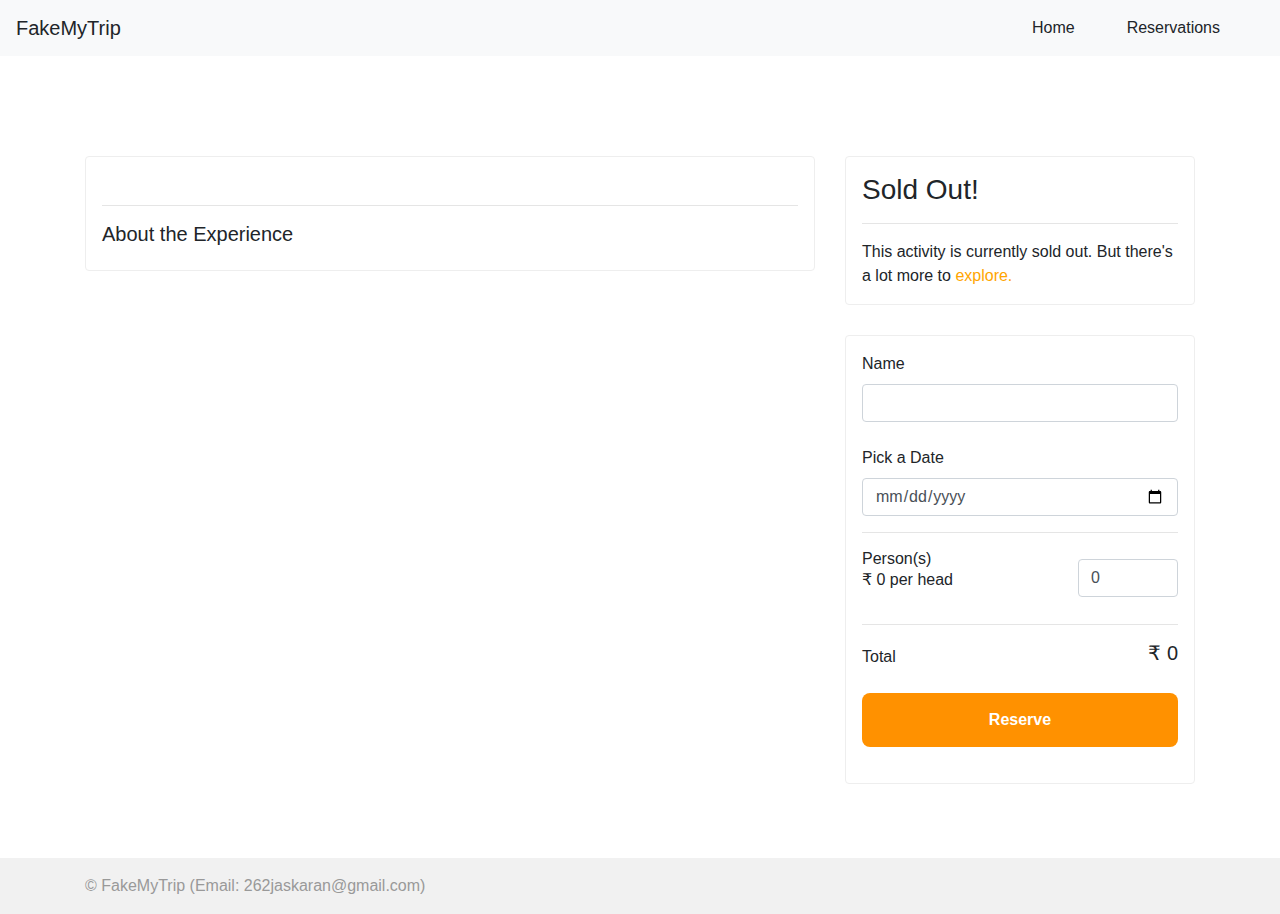
<file: frontend/pages/adventures/detail/index.html>
<!DOCTYPE html>
<html lang="en">

<head>
    <meta charset="UTF-8" />
    <meta name="viewport" content="width=device-width, initial-scale=1.0" />
    <title>FakeMyTrip adventures</title>
    <link rel="stylesheet" href="../../../css/styles.css" />
    <link rel="stylesheet" href="https://stackpath.bootstrapcdn.com/bootstrap/4.5.2/css/bootstrap.min.css"
        integrity="sha384-JcKb8q3iqJ61gNV9KGb8thSsNjpSL0n8PARn9HuZOnIxN0hoP+VmmDGMN5t9UJ0Z" crossorigin="anonymous" />
</head>

<body>
    <nav class="navbar navbar-expand-lg navbar-light bg-light">
        <a class="navbar-brand" href="../../../">FakeMyTrip</a>
        <button class="navbar-toggler" type="button" data-toggle="collapse" data-target="#navbarNavDropdown"
            aria-controls="navbarNavDropdown" aria-expanded="false" aria-label="Toggle navigation">
            <span class="navbar-toggler-icon"></span>
        </button>
        <div class="collapse navbar-collapse" id="navbarNavDropdown">
            <ul class="navbar-nav d-flex justify-content-end w-100">
                <li class="nav-item active">
                    <a class="nav-link" href="../../../">Home <span class=" sr-only">(current)</span></a>
                </li>
                <li class="nav-item">
                    <a class="nav-link" href="../reservations/">Reservations</a>
                </li>
            </ul>
        </div>
    </nav>
    <div class="container">
        <div class="content">
            <div class="alert alert-success" id="reserved-banner">
                Greetings! Reservation for this adventure is successful. (Click
                <a href="../reservations/"><strong>here</strong></a>
                to view your reservations)
            </div>
            <div class="row">          <!-- ********** -->
                <div class="col-lg-8">
                    <div class="adventure-detail-card mb-3">
                        <div>
                            <h1 id="adventure-name"></h1>
                            <p style="font-size: 20px; color: #999" id="adventure-subtitle"></p>
                        </div>
                        <div class="row mb-3" id="photo-gallery">
                            
                              </div>
                        <hr />
                        <h5>About the Experience</h5>
                        <div id="adventure-content"></div>
                    </div>
                </div>
                <div class="col-lg-4">
                    <div class="">
                        <div id="reservation-panel-sold-out">
                            <h3>Sold Out!</h3>
                            <hr />
                            This activity is currently sold out. But there's a lot more to
                            <a href="../../../" style="color: orange !important">explore.</a>
                        </div>
                        <div id="reservation-panel-available">
                            <form id="myForm" action="" method="">
                                <label>Name</label>
                                <input type="text" class="form-control" name="name" required />
                                <br />
                                <label>Pick a Date</label>
                                <input type="date" class="form-control" name="date" required />
                                <hr />
                                <div class=" d-flex align-items-center justify-content-between">
                                    <div>
                                        <h6 class="m-0">Person(s)</h6>
                                        <p class="m-0" style="font-size: 16px; color: #999">
                                        <div class="d-inline">₹</div>
                                        <div class="d-inline" id="reservation-person-cost">0</div> per head
                                        </p>
                                    </div>
                                    <div>
                                        <input type="number" class="form-control" min="1" max="10" value="0"
                                            name="person" required onkeyup="onPersonsChange(event)"
                                            style="width: 100px" />
                                    </div>
                                </div>
                                <hr />
                                <div class="d-flex align-items-center justify-content-between">
                                    <div>
                                        <h6 class="m-0">Total</h6>
                                    </div>
                                    <div>
                                        <h5>
                                            ₹
                                            <div class="d-inline" id="reservation-cost">0</div>
                                        </h5>
                                    </div>
                                </div>
                                <button class="reserve-button" type="submit">Reserve</button>
                            </form>
                        </div>
                    </div>
                </div>
            </div>
        </div>
    </div>
    <footer>
        <div class="container">© FakeMyTrip <a href="mailto: 262jaskaran@gmail.com">(Email: 262jaskaran@gmail.com)</a></div>
    </footer>
    <script src="https://code.jquery.com/jquery-3.5.1.min.js"
        integrity="sha256-9/aliU8dGd2tb6OSsuzixeV4y/faTqgFtohetphbbj0=" crossorigin="anonymous"></script>
    <script src="https://cdn.jsdelivr.net/npm/popper.js@1.16.1/dist/umd/popper.min.js"
        integrity="sha384-9/reFTGAW83EW2RDu2S0VKaIzap3H66lZH81PoYlFhbGU+6BZp6G7niu735Sk7lN"
        crossorigin="anonymous"></script>
    <script src="https://stackpath.bootstrapcdn.com/bootstrap/4.5.2/js/bootstrap.min.js"
        integrity="sha384-B4gt1jrGC7Jh4AgTPSdUtOBvfO8shuf57BaghqFfPlYxofvL8/KUEfYiJOMMV+rV"
        crossorigin="anonymous"></script>
    <script type="module">
        import {
            getAdventureIdFromURL,
            fetchAdventureDetails,
            addAdventureDetailsToDOM,
            addBootstrapPhotoGallery,
            conditionalRenderingOfReservationPanel,
            captureFormSubmitUsingJQuery,
            calculateReservationCostAndUpdateDOM,
            showBannerIfAlreadyReserved,
        } from "../../../modules/adventure_details_page.js";
        (async function () {
            let adventureId = await getAdventureIdFromURL(window.location.search);
            let adventureDetails = await fetchAdventureDetails(adventureId);
            addAdventureDetailsToDOM(adventureDetails);
            addBootstrapPhotoGallery(adventureDetails.images);
            conditionalRenderingOfReservationPanel(adventureDetails);
            captureFormSubmitUsingJQuery(adventureDetails);
            showBannerIfAlreadyReserved(adventureDetails);
            function onPersonsChange(event) {
                calculateReservationCostAndUpdateDOM(
                    adventureDetails,
                    event.target.value
                );
            }
            window.onPersonsChange = onPersonsChange;
        })();
    </script>
</body>

</html>
</file>
<file: frontend/css/styles.css>
* {
  margin: 0px;
  padding: 0px;
}
html,
body {
  position: relative;
}

body {
  overflow-y: auto;
  min-height: 100vh;
}
textarea:focus,
input:focus {
  outline: none;
}
a {
  color: inherit !important;
  text-decoration: none !important;
}
footer {
  background: #f1f1f1;
  width: 100%;
  padding: 16px 0px;
  color: #999;
  position: absolute;
  bottom: 0;
  /* width: 100%; */
  /* height: 2.5rem;   */
}

.banner {
  height: 500px;
  width: 100%;
  background: #999;
  margin: 20px 0px;
}

.content {
  padding: 100px 0px;
  /* display: flex;
  flex-wrap: wrap; */
}
.tile {
  position: relative;
  height: 100%;
  /* width: calc(25% - 20px); */
  /* padding: 6px; */
  border-radius: 8px;
  border:none;
  cursor: pointer;
  -webkit-transition: 0.2s all;
  overflow: hidden;

  display: flex;
  flex-direction: column;
  justify-content: flex-end;
  align-items: center;
}
.tile img {
  width: 100%;
  height: 100%;
  border-radius: 8px;
  -webkit-transition: 0.2s all;
  /* -webkit-filter: brightness(70%); */
}
.tile img:hover {
  -webkit-filter: brightness(50%);
  transform: scale(1.1);
}

.tile-text {
  position: absolute;
  z-index: 1;
  text-transform: uppercase;
  letter-spacing: 2px;
}
.hero-image {
  /* Use "linear-gradient" to add a darken background effect to the image (photographer.jpg). This will make the text easier to read */
  background-image: linear-gradient(rgba(0, 0, 0, 0.5), rgba(0, 0, 0, 0.5)),
    url("https://images.pexels.com/photos/2422461/pexels-photo-2422461.jpeg?cs=srgb&dl=pexels-josh-hild-2422461.jpg&fm=jpg");

  /* Set a specific height */
  height: 50vh;
  
  /* Position and center the image to scale nicely on all screens */
  background-position: center;
  background-repeat: no-repeat;
  background-size: cover;
  position: relative;
}

.hero-subheading {
  font-size: 24px;
  font-weight: 100;
}
.hero-input {
  width: 80%;
  height: 50px;
  padding: 16px;
  border-radius: 8px;
  border: none;
}

.nav-link {
  margin-right: 36px;
}

/* activity page css */

.activity-card {
  color: #000;
  position: relative;
  height: 350px;
  /* width: calc(25% - 20px); */
  /* padding: 6px; */
  border: 1px solid #ddd;
  border-radius: 8px;
  cursor: pointer;
  -webkit-transition: 0.2s all;
  overflow: hidden;
  
  display: flex;
  flex-direction: column;
  justify-content: flex-end;
  align-items: center;
}
.activity-card img {
  width: 100%;
  height: 100%;
  /* border-radius: 8px; */
  -webkit-transition: 0.2s all;
  /* -webkit-filter: brightness(70%); */
}
.activity-card img:hover {
  -webkit-filter: brightness(50%);
  /* transform: scale(1.1); */
}

/* activity-detail page css */

.adventure-detail-card {
  border: 1px solid #eee;
  border-radius: 4px;
  padding: 16px;
  /* margin: 8px; */
}

.activity-card-image {
  height: 500px;
  width: 100%;
  cursor: pointer;
  -webkit-transition: 0.2s all;
  border-radius: 2px;
}
.activity-card-image:hover {
  -webkit-filter: brightness(50%);
}
.experience-content ul li {
  margin-left: 16px;
  padding: 0;
}
.filter-bar {
  border-top: 1px solid #999;
  border-bottom: 1px solid #999;
  padding: 20px 0px;
}

.filter-bar-tile {
  border-right: 1px solid #999;
  padding: 0px 20px;
}

.category-filter {
  border: 1px solid orange;
  border-radius: 20px;
  padding: 5px 20px;
  margin: 10px 10px 10px 0px;
}
.category-banner {
  position: absolute;
  /* height: 50px; */
  padding: 5px 10px;
  box-shadow: 2px 1px 10px 1px rgba(0, 0, 0, 0.3);
  /*
  box-shadow: 0px 9.4px 20.4px rgba(0, 0, 0, 0.13),
    0px 9.2px 20.6px rgba(0, 0, 0, 0.1); */
  min-width: 50%;
  color: #fff;
  background: rgb(255, 145, 0);
  top: 0;
  right: 0;
  z-index: 1;
  margin-top: 16px;
  margin-right: 8px;
  display: flex;
  justify-content: center;
  align-items: center;
  border-radius: 10px 0px 0px 10px;
  font-weight: bolder;
}

.reserve-button {
  width: 100%;
  border: none;
  background-color: rgb(255, 145, 0);
  color: #fff;
  font-weight: bolder;
  padding: 15px;
  margin: 20px 0px;
  border-radius: 8px;
  display: flex;
  justify-content: center;
  cursor: pointer;
}
.reserve-button:hover {
  background-color: rgb(226, 129, 1);
}
/* Chrome, Safari, Edge, Opera */
input::-webkit-outer-spin-button,
input::-webkit-inner-spin-button {
  -webkit-appearance: none;
  margin: 0;
}

/* Firefox */
input[type="number"] {
  -moz-appearance: textfield;
}
#reserved-banner {
  display: none;
}
.reservation-visit-button {
  background-color: rgb(255, 145, 0);
  color: #fff;
  display: flex;
  justify-content: center;
  align-items: center;
  text-align: center;
  padding: 10px;
  white-space: nowrap;
  border-radius: 20px;
  cursor: pointer;
}
.reservation-visit-button:hover {
  background-color: rgb(226, 129, 1);
}

#carouselExampleIndicators {
  width: 100%;
}
#reservation-panel-sold-out {
  border: solid 1px #eee;
  border-radius: 4px;
  padding: 16px;
  margin-bottom: 30px;
}
#reservation-panel-available {
  border: solid 1px #eee;
  border-radius: 4px;
  padding: 16px;
  margin-bottom: 30px;
}
</file>
